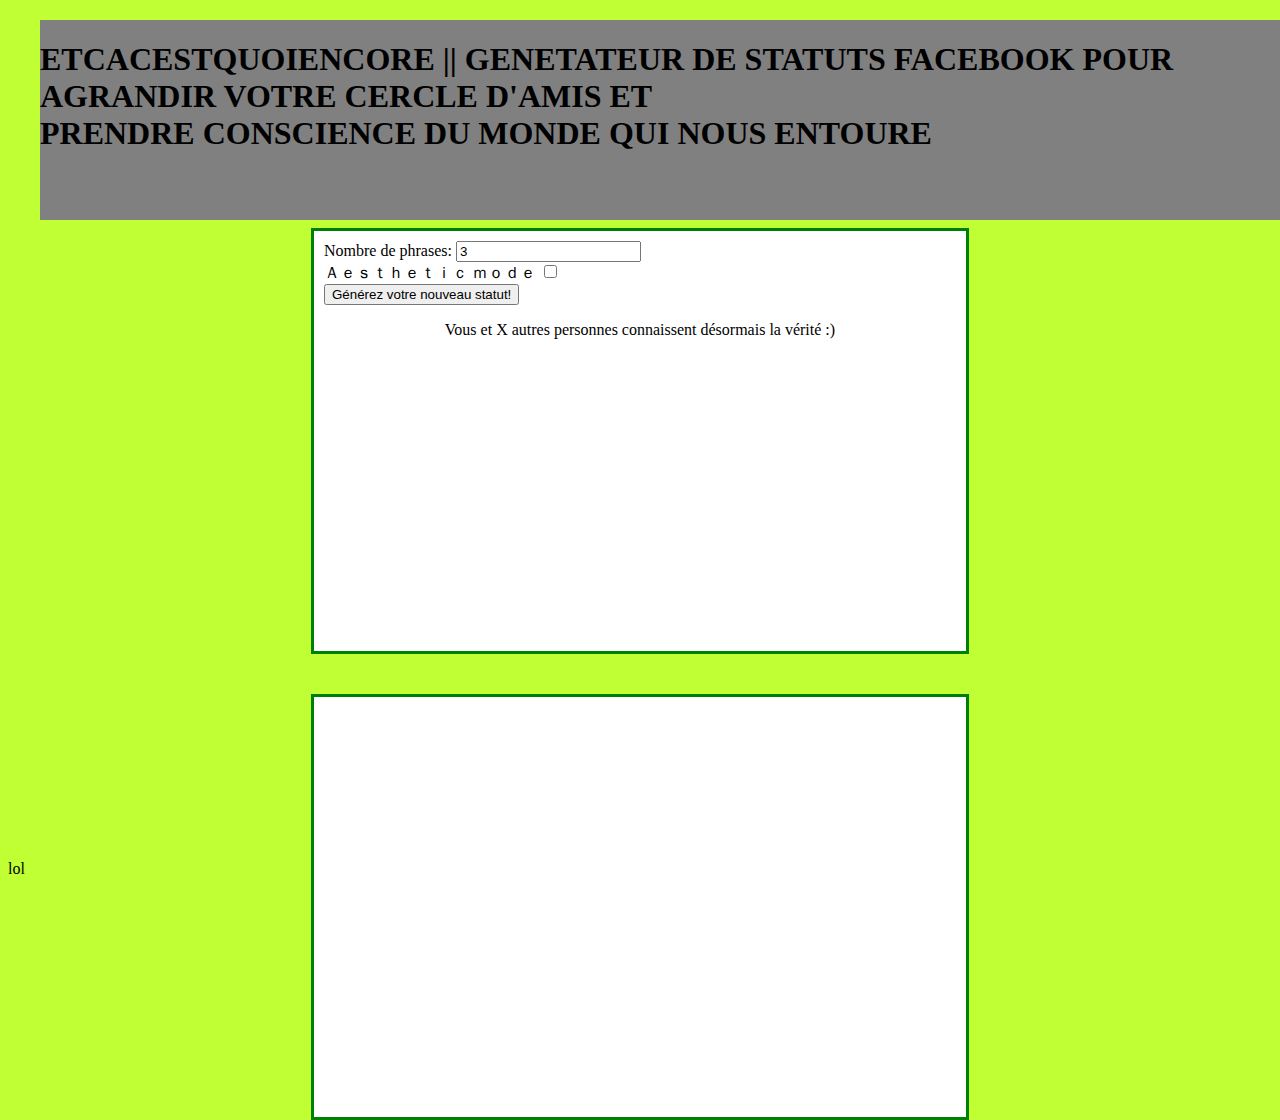
<file: pierre/index.html>
<!DOCTYPE html>
<html>
<head>
  <meta charset="utf-8">
  <title>etcacestquoiencore??????</title>
  <script
  src="https://code.jquery.com/jquery-3.1.1.min.js"
  integrity="sha256-hVVnYaiADRTO2PzUGmuLJr8BLUSjGIZsDYGmIJLv2b8="
  crossorigin="anonymous"></script>
  <script type="text/javascript" language="javascript" src="../data.js"></script> 
  <link rel="stylesheet" type="text/css" href="index.css">
  <style media="screen"></style>
</head>
<body>

  <div class="header">
    <h1>ETCACESTQUOIENCORE || GENETATEUR DE STATUTS FACEBOOK POUR AGRANDIR VOTRE CERCLE D'AMIS ET <br>PRENDRE CONSCIENCE DU MONDE QUI NOUS ENTOURE</h1>
  </div>
  <div class="userInput">
    Nombre de phrases: <input type="number" id="nbr_cancer" name="name" value="3"><br>
    Ａｅｓｔｈｅｔｉｃ ｍｏｄｅ <input type="checkbox" id="aesthetic"><br>
    <input type="button" id="go" value="Générez votre nouveau statut!" ><br>
    <p>Vous et X autres personnes connaissent désormais la vérité :)</p>
  </div>
  <div class="output" id="output">

  </div>
</body>
<script src="../logic.js"></script>
<footer>lol</footer>
</html>
</file>
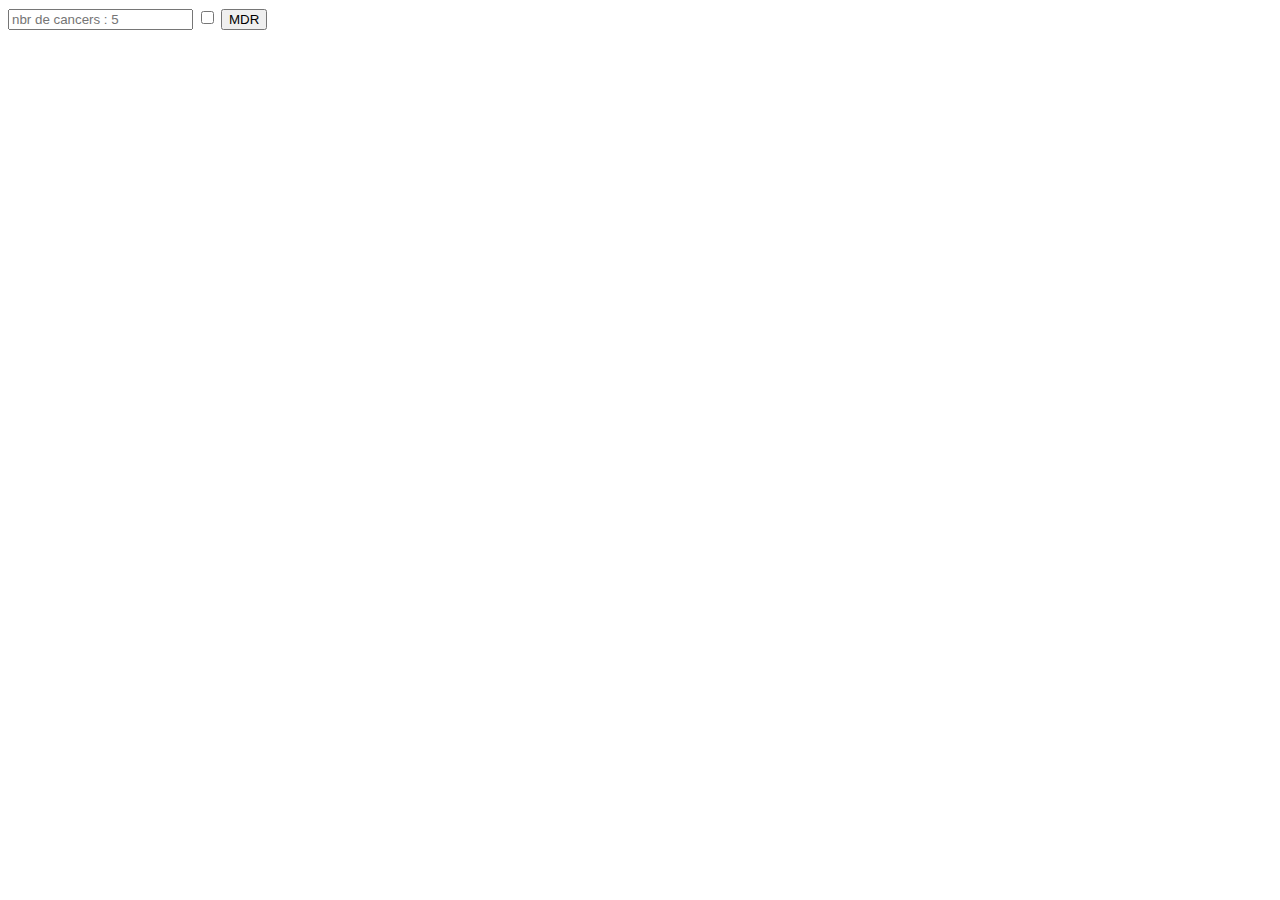
<file: corentin.html>
<!DOCTYPE html>
<html lang="en">
<head>
	<meta charset="UTF-8">
	<title>Et ca c'est quoi encore</title>
	<script
	src="https://code.jquery.com/jquery-3.1.1.min.js"
	integrity="sha256-hVVnYaiADRTO2PzUGmuLJr8BLUSjGIZsDYGmIJLv2b8="
	crossorigin="anonymous"></script>
	<script type="text/javascript" language="javascript" src="data.js"></script> 
</head>
<body>
	<input type="number" id="nbr_cancer" placeholder="nbr de cancers : 5" />
	<input type="checkbox" id="aesthetic">
	<button id="go">MDR</button>
	<div id="result" style="width: 800px;"></div>
	<script src="logic.js"></script>
</body>
</html>
</file>
<file: pierre/index.css>
body{
  background-color: rgb(192,255,51);
}

.header{
  top: 20px;
  left: 40px;
  position: absolute;
  background-color: grey;
  width: 100%;
  height: 200px;
  color: black;
}
p{
  text-align: center;
}

.userInput{
  position: relative;
  margin: 0 auto;
  top: 220px;
   width: 50%;
   height: 400px;
   border: 3px solid green;
   padding: 10px;
  background-color: white;
}

.output{
  position: relative;
  margin: 0 auto;
  top: 260px;
   width: 50%;
   height: 400px;
   border: 3px solid green;
   padding: 10px;
  background-color: white;
}
</file>
